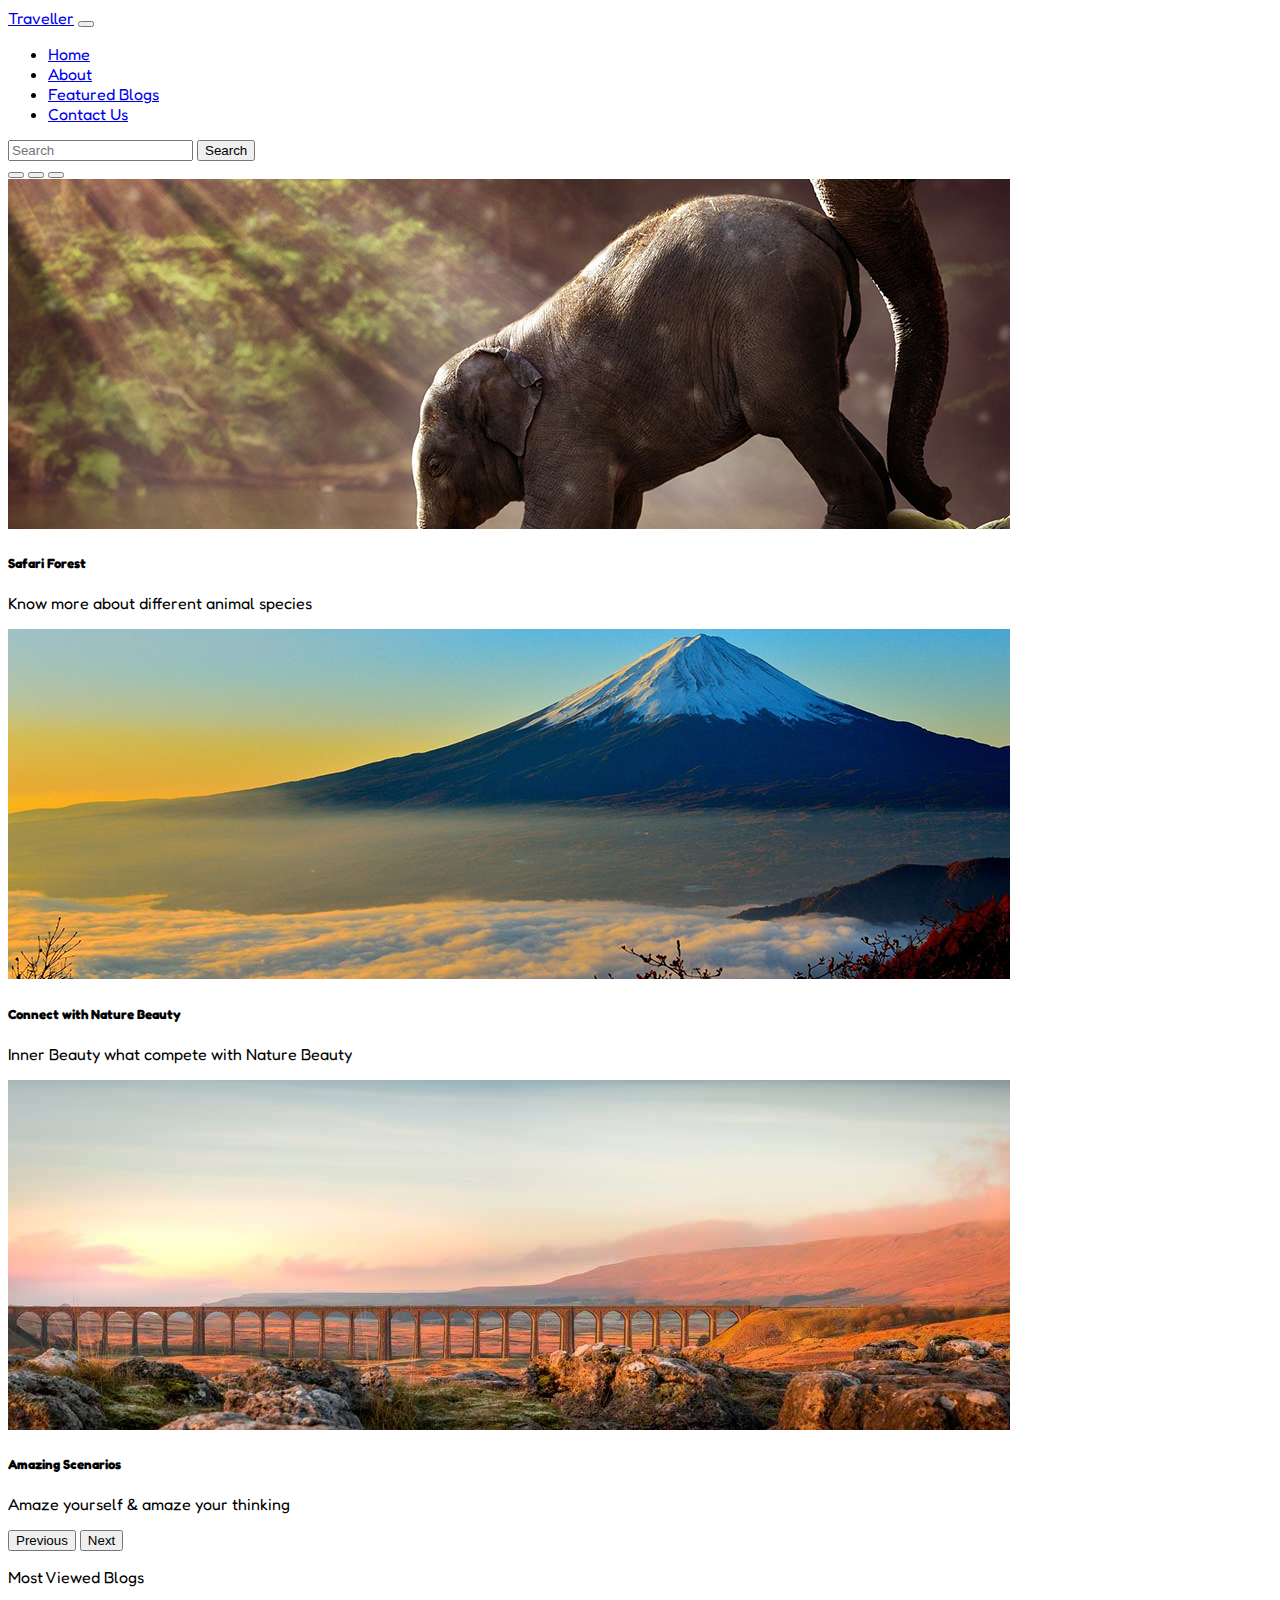
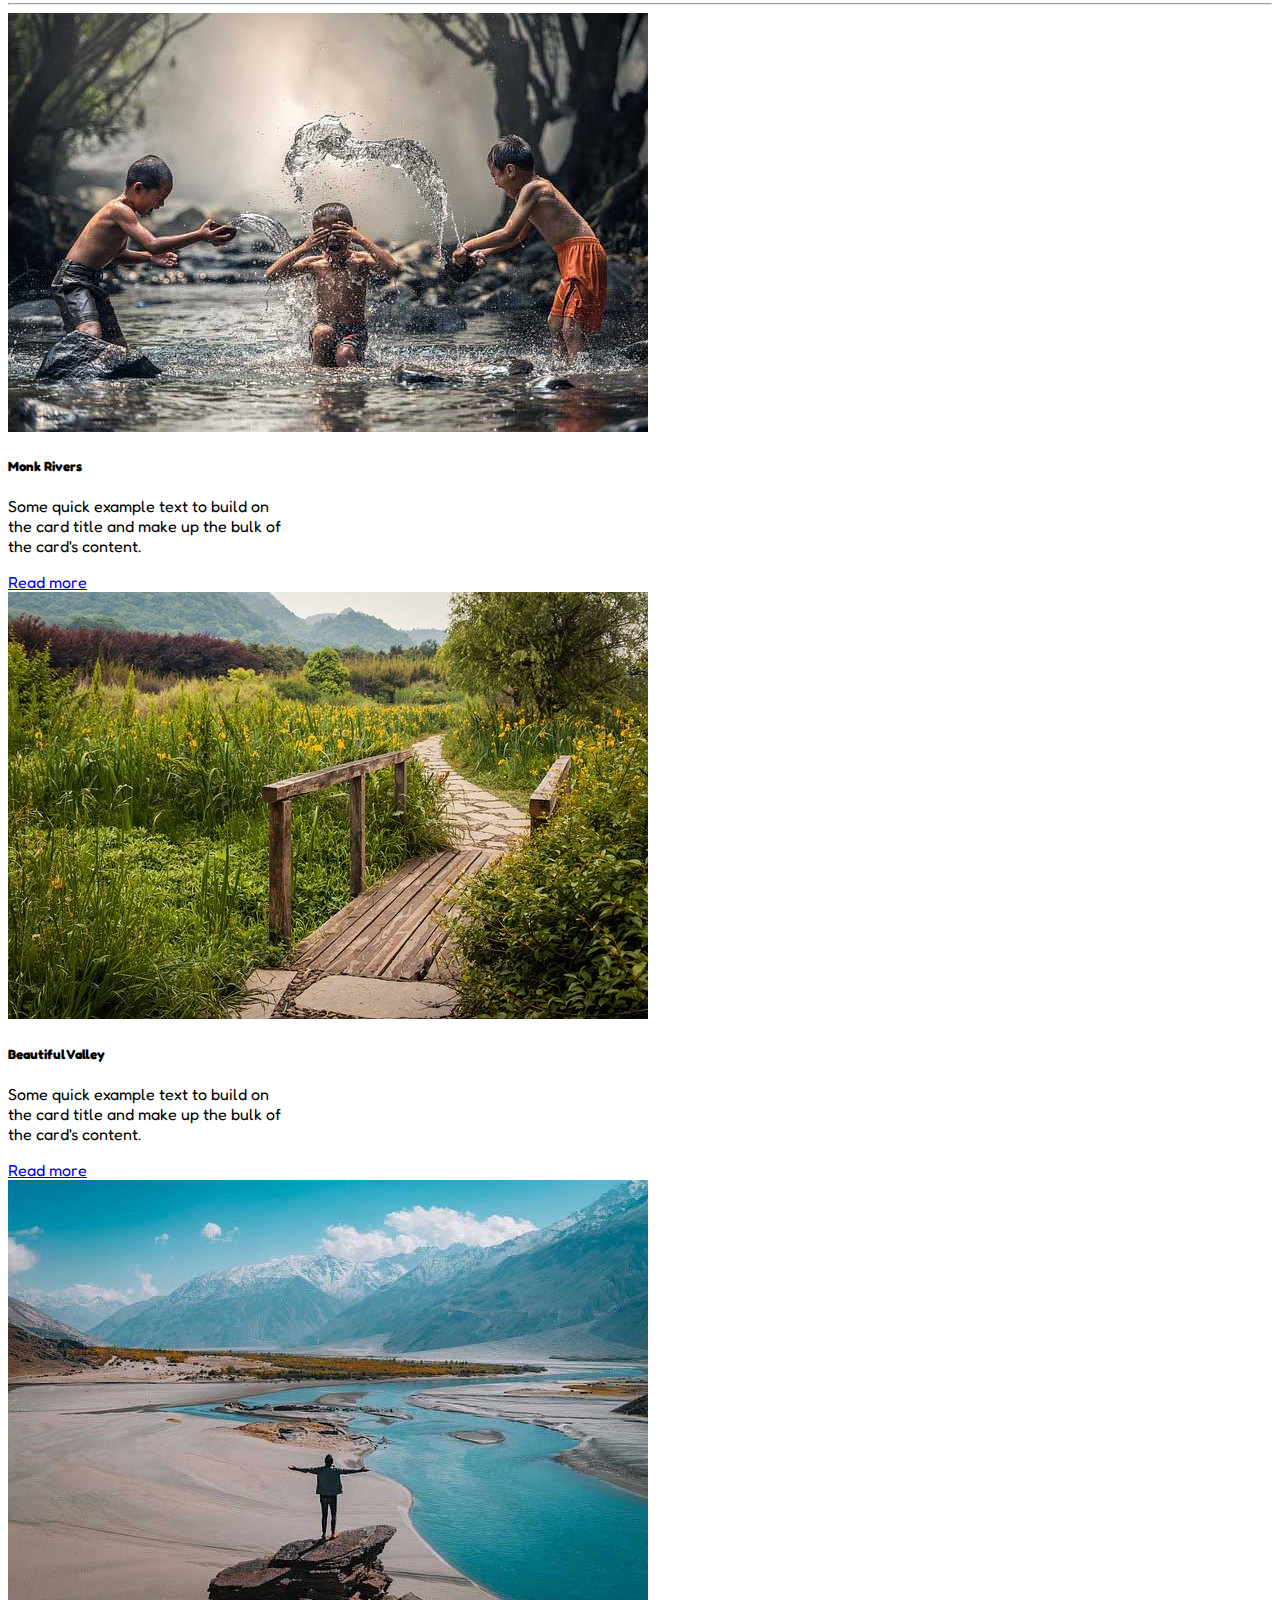
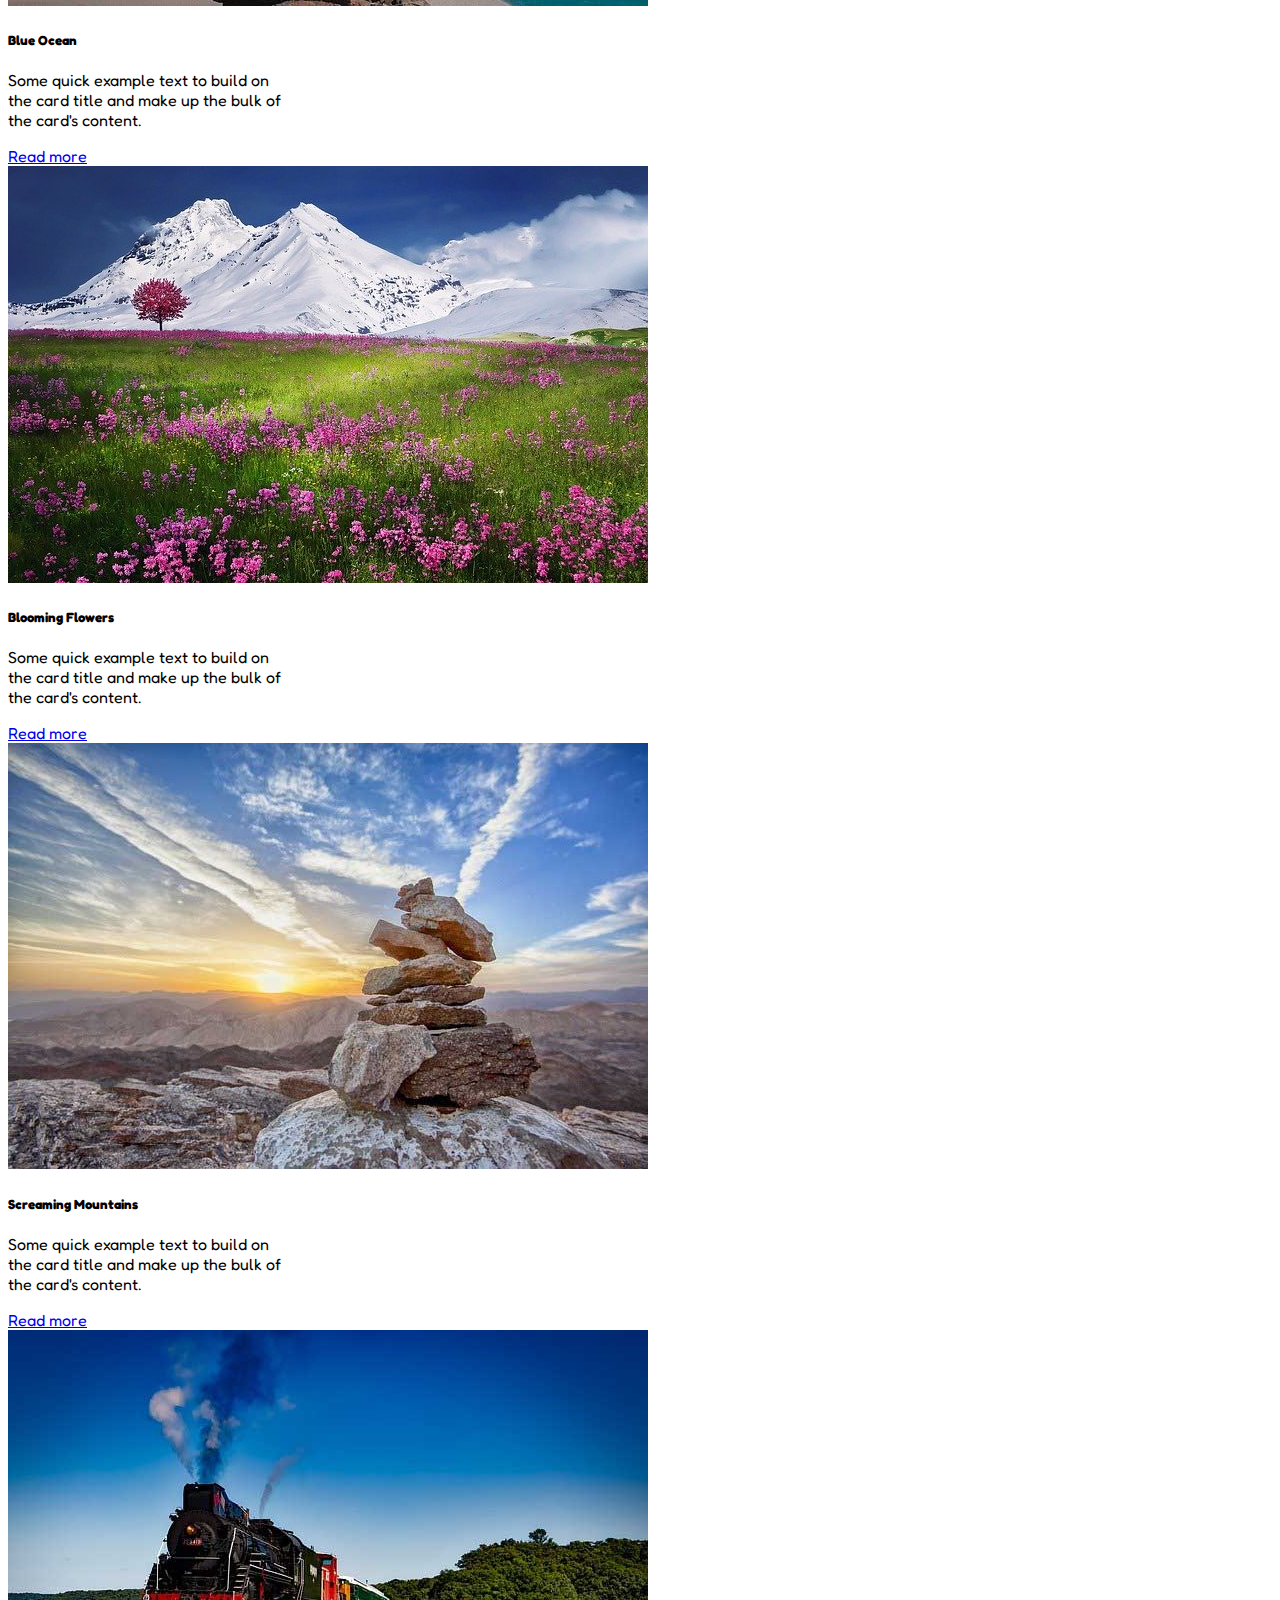
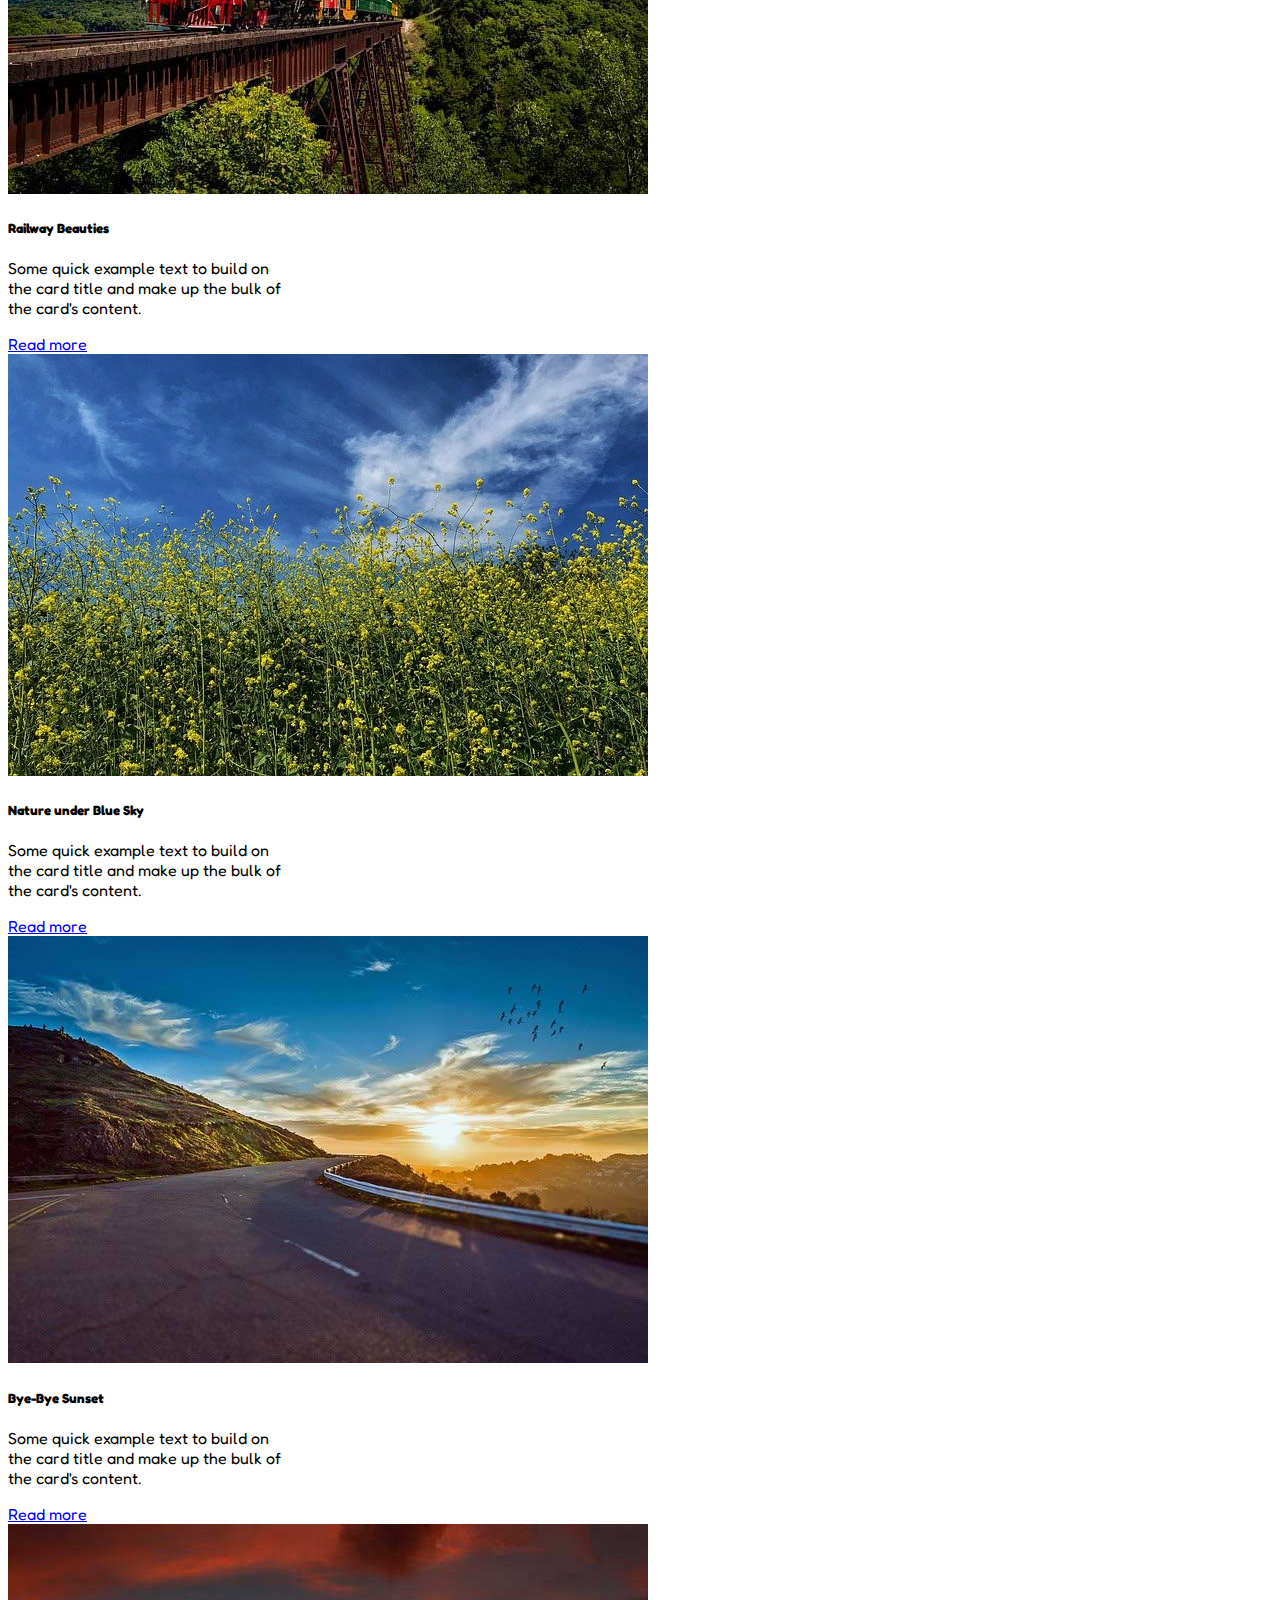
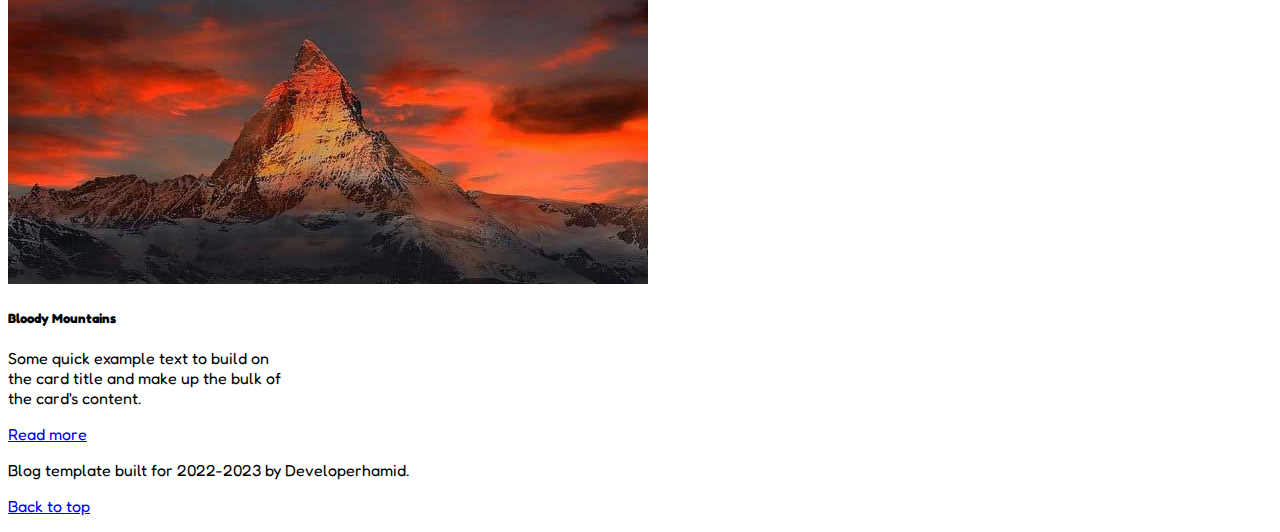
<file: index.html>
<!doctype html>
<html lang="en">

<head>
    <!-- Required meta tags -->
    <meta charset="utf-8">
    <meta name="viewport" content="width=device-width, initial-scale=1">

    <!-- Bootstrap CSS -->
    <link href="https://cdn.jsdelivr.net/npm/bootstrap@5.0.2/dist/css/bootstrap.min.css" rel="stylesheet"
        integrity="sha384-EVSTQN3/azprG1Anm3QDgpJLIm9Nao0Yz1ztcQTwFspd3yD65VohhpuuCOmLASjC" crossorigin="anonymous">

    <meta name="author" content="Developerhamid">
    <title>Traveller - A professional blog for Travellers</title>
    <!-- External Css -->
    <link rel="stylesheet" href="style.css">
</head>

<body>
    <!-- Navigation Bar -->
    <nav class="navbar navbar-expand-lg navbar-light bg-light">
        <div class="container-fluid">
            <a class="navbar-brand fs-3 text-info font-family" href="#">Traveller</a>
            <button class="navbar-toggler" type="button" data-bs-toggle="collapse"
                data-bs-target="#navbarSupportedContent" aria-controls="navbarSupportedContent" aria-expanded="false"
                aria-label="Toggle navigation">
                <span class="navbar-toggler-icon"></span>
            </button>
            <div class="collapse navbar-collapse" id="navbarSupportedContent">
                <ul class="navbar-nav mx-auto mb-2 mb-lg-0 fs-5 font-family">
                    <li class="nav-item">
                        <a class="nav-link active text-primary" aria-current="page" href="index.html">Home</a>
                    </li>
                    <li class="nav-item">
                        <a class="nav-link text-primary" href="about.html">About</a>
                    </li>
                    <li class="nav-item">
                        <a class="nav-link text-primary" href="featured.html">Featured Blogs</a>
                    </li>
                    <li class="nav-item">
                        <a class="nav-link text-primary" href="contact.html">Contact Us</a>
                    </li>

                </ul>
                <form class="d-flex">
                    <input class="form-control me-2" type="search" placeholder="Search" aria-label="Search">
                    <button class="btn btn-outline-info" type="submit">Search</button>
                </form>
            </div>
        </div>
    </nav>

    <!-- Carousel for Home -->
    <div id="carouselExampleCaptions" class="carousel slide" data-bs-ride="carousel">
        <div class="carousel-indicators">
            <button type="button" data-bs-target="#carouselExampleCaptions" data-bs-slide-to="0" class="active"
                aria-current="true" aria-label="Slide 1"></button>
            <button type="button" data-bs-target="#carouselExampleCaptions" data-bs-slide-to="1"
                aria-label="Slide 2"></button>
            <button type="button" data-bs-target="#carouselExampleCaptions" data-bs-slide-to="2"
                aria-label="Slide 3"></button>
        </div>
        <div class="carousel-inner">
            <div class="carousel-item active">
                <img src="./img/cr-1.png" class="d-block w-100" alt="./img/cr-1.jpg">
                <div class="carousel-caption d-none d-md-block font-family">
                    <h5>Safari Forest</h5>
                    <p>Know more about different animal species</p>
                </div>
            </div>
            <div class="carousel-item">
                <img src="./img/cr-2.png" class="d-block w-100" alt="./img/cr-2.jpg">
                <div class="carousel-caption d-none d-md-block font-family">
                    <h5>Connect with Nature Beauty</h5>
                    <p>Inner Beauty what compete with Nature Beauty</p>
                </div>
            </div>
            <div class="carousel-item">
                <img src="./img/cr-3.jpg" class="d-block w-100" alt="./img/cr-3.jpg">
                <div class="carousel-caption d-none d-md-block font-family">
                    <h5>Amazing Scenarios</h5>
                    <p>Amaze yourself & amaze your thinking</p>
                </div>
            </div>
        </div>
        <button class="carousel-control-prev" type="button" data-bs-target="#carouselExampleCaptions"
            data-bs-slide="prev">
            <span class="carousel-control-prev-icon" aria-hidden="true"></span>
            <span class="visually-hidden">Previous</span>
        </button>
        <button class="carousel-control-next" type="button" data-bs-target="#carouselExampleCaptions"
            data-bs-slide="next">
            <span class="carousel-control-next-icon" aria-hidden="true"></span>
            <span class="visually-hidden">Next</span>
        </button>
    </div>

    <main>
        <!-- Card section -->
        <section class="card-section my-5 font-family">
            <p class="h1 text-center text-info">Most Viewed Blogs</p>
            <hr class="w-50 mx-auto">
            <div class="container">
                <div class="row my-3">
                    <div class="col-lg-4 col-md-4 col-sm-12 g-3 g-3">
                        <div class="card mx-auto" style="width: 18rem;">
                            <img src="./img/abt-1.jpg" class="card-img-top" alt="./img/abt-1.jpg">
                            <div class="card-body">
                                <h5 class="card-title">Monk Rivers</h5>
                                <p class="card-text">Some quick example text to build on the card title and make up the
                                    bulk
                                    of the card's content.</p>
                                <a href="#" class="btn btn-info">Read more</a>
                            </div>
                        </div>
                    </div>
                    <div class="col-lg-4 col-md-4 col-sm-12 g-3">
                        <div class="card mx-auto" style="width: 18rem;">
                            <img src="./img/abt-2.jpg" class="card-img-top" alt="./img/abt-2.jpg">
                            <div class="card-body">
                                <h5 class="card-title">Beautiful Valley</h5>
                                <p class="card-text">Some quick example text to build on the card title and make up the
                                    bulk
                                    of the card's content.</p>
                                <a href="#" class="btn btn-info">Read more</a>
                            </div>
                        </div>
                    </div>
                    <div class="col-lg-4 col-md-4 col-sm-12 g-3">
                        <div class="card mx-auto" style="width: 18rem;">
                            <img src="./img/abt-3.jpg" class="card-img-top" alt="./img/abt-3.jpg">
                            <div class="card-body">
                                <h5 class="card-title">Blue Ocean</h5>
                                <p class="card-text">Some quick example text to build on the card title and make up the
                                    bulk
                                    of the card's content.</p>
                                <a href="#" class="btn btn-info">Read more</a>
                            </div>
                        </div>
                    </div>
                </div>
                <!-- first card row end -->

                <div class="row my-3">
                    <div class="col-lg-4 col-md-4 col-sm-12 g-3">
                        <div class="card mx-auto" style="width: 18rem;">
                            <img src="./img/abt-4.jpg" class="card-img-top" alt="./img/abt-4.jpg">
                            <div class="card-body">
                                <h5 class="card-title">Blooming Flowers</h5>
                                <p class="card-text">Some quick example text to build on the card title and make up the
                                    bulk
                                    of the card's content.</p>
                                <a href="#" class="btn btn-info">Read more</a>
                            </div>
                        </div>
                    </div>
                    <div class="col-lg-4 col-md-4 col-sm-12 g-3">
                        <div class="card mx-auto" style="width: 18rem;">
                            <img src="./img/abt-5.jpg" class="card-img-top" alt="./img/abt-5.jpg">
                            <div class="card-body">
                                <h5 class="card-title">Screaming Mountains</h5>
                                <p class="card-text">Some quick example text to build on the card title and make up the
                                    bulk
                                    of the card's content.</p>
                                <a href="#" class="btn btn-info">Read more</a>
                            </div>
                        </div>
                    </div>
                    <div class="col-lg-4 col-md-4 col-sm-12 g-3">
                        <div class="card mx-auto" style="width: 18rem;">
                            <img src="./img/abt-6.jpg" class="card-img-top" alt="./img/abt-6.jpg">
                            <div class="card-body">
                                <h5 class="card-title">Railway Beauties</h5>
                                <p class="card-text">Some quick example text to build on the card title and make up the
                                    bulk
                                    of the card's content.</p>
                                <a href="#" class="btn btn-info">Read more</a>
                            </div>
                        </div>
                    </div>
                </div>
                <!-- second card row end -->

                <div class="row my-3">
                    <div class="col-lg-4 col-md-4 col-sm-12 g-3">
                        <div class="card mx-auto" style="width: 18rem;">
                            <img src="./img/abt-7.jpg" class="card-img-top" alt="./img/abt-7.jpg">
                            <div class="card-body">
                                <h5 class="card-title">Nature under Blue Sky</h5>
                                <p class="card-text">Some quick example text to build on the card title and make up the
                                    bulk
                                    of the card's content.</p>
                                <a href="#" class="btn btn-info">Read more</a>
                            </div>
                        </div>
                    </div>
                    <div class="col-lg-4 col-md-4 col-sm-12 g-3">
                        <div class="card mx-auto" style="width: 18rem;">
                            <img src="./img/abt-8.jpg" class="card-img-top" alt="./img/abt-8.jpg">
                            <div class="card-body">
                                <h5 class="card-title">Bye-Bye Sunset</h5>
                                <p class="card-text">Some quick example text to build on the card title and make up the
                                    bulk
                                    of the card's content.</p>
                                <a href="#" class="btn btn-info">Read more</a>
                            </div>
                        </div>
                    </div>
                    <div class="col-lg-4 col-md-4 col-sm-12 g-3">
                        <div class="card mx-auto" style="width: 18rem;">
                            <img src="./img/abt-9.jpg" class="card-img-top" alt="./img/abt-9.jpg">
                            <div class="card-body">
                                <h5 class="card-title">Bloody Mountains</h5>
                                <p class="card-text">Some quick example text to build on the card title and make up the
                                    bulk
                                    of the card's content.</p>
                                <a href="#" class="btn btn-info">Read more</a>
                            </div>
                        </div>
                    </div>
                </div>

            </div>
        </section>

    </main>

    <!-- Footer section -->

    <div class="container-fluid bg-dark text-light fs-5">
        <footer class="blog-footer d-flex justify-content-center align-items-center font-family">
            <p>Blog template built for 2022-2023 by Developerhamid.</p>
            <p class="mx-4">
              <a href="#" class="text-danger">Back to top</a>
            </p>
          </footer>
    </div>

    <!-- Option 1: Bootstrap Bundle with Popper -->
    <script src="https://cdn.jsdelivr.net/npm/bootstrap@5.0.2/dist/js/bootstrap.bundle.min.js"
        integrity="sha384-MrcW6ZMFYlzcLA8Nl+NtUVF0sA7MsXsP1UyJoMp4YLEuNSfAP+JcXn/tWtIaxVXM"
        crossorigin="anonymous"></script>
</body>

</html>
</file>
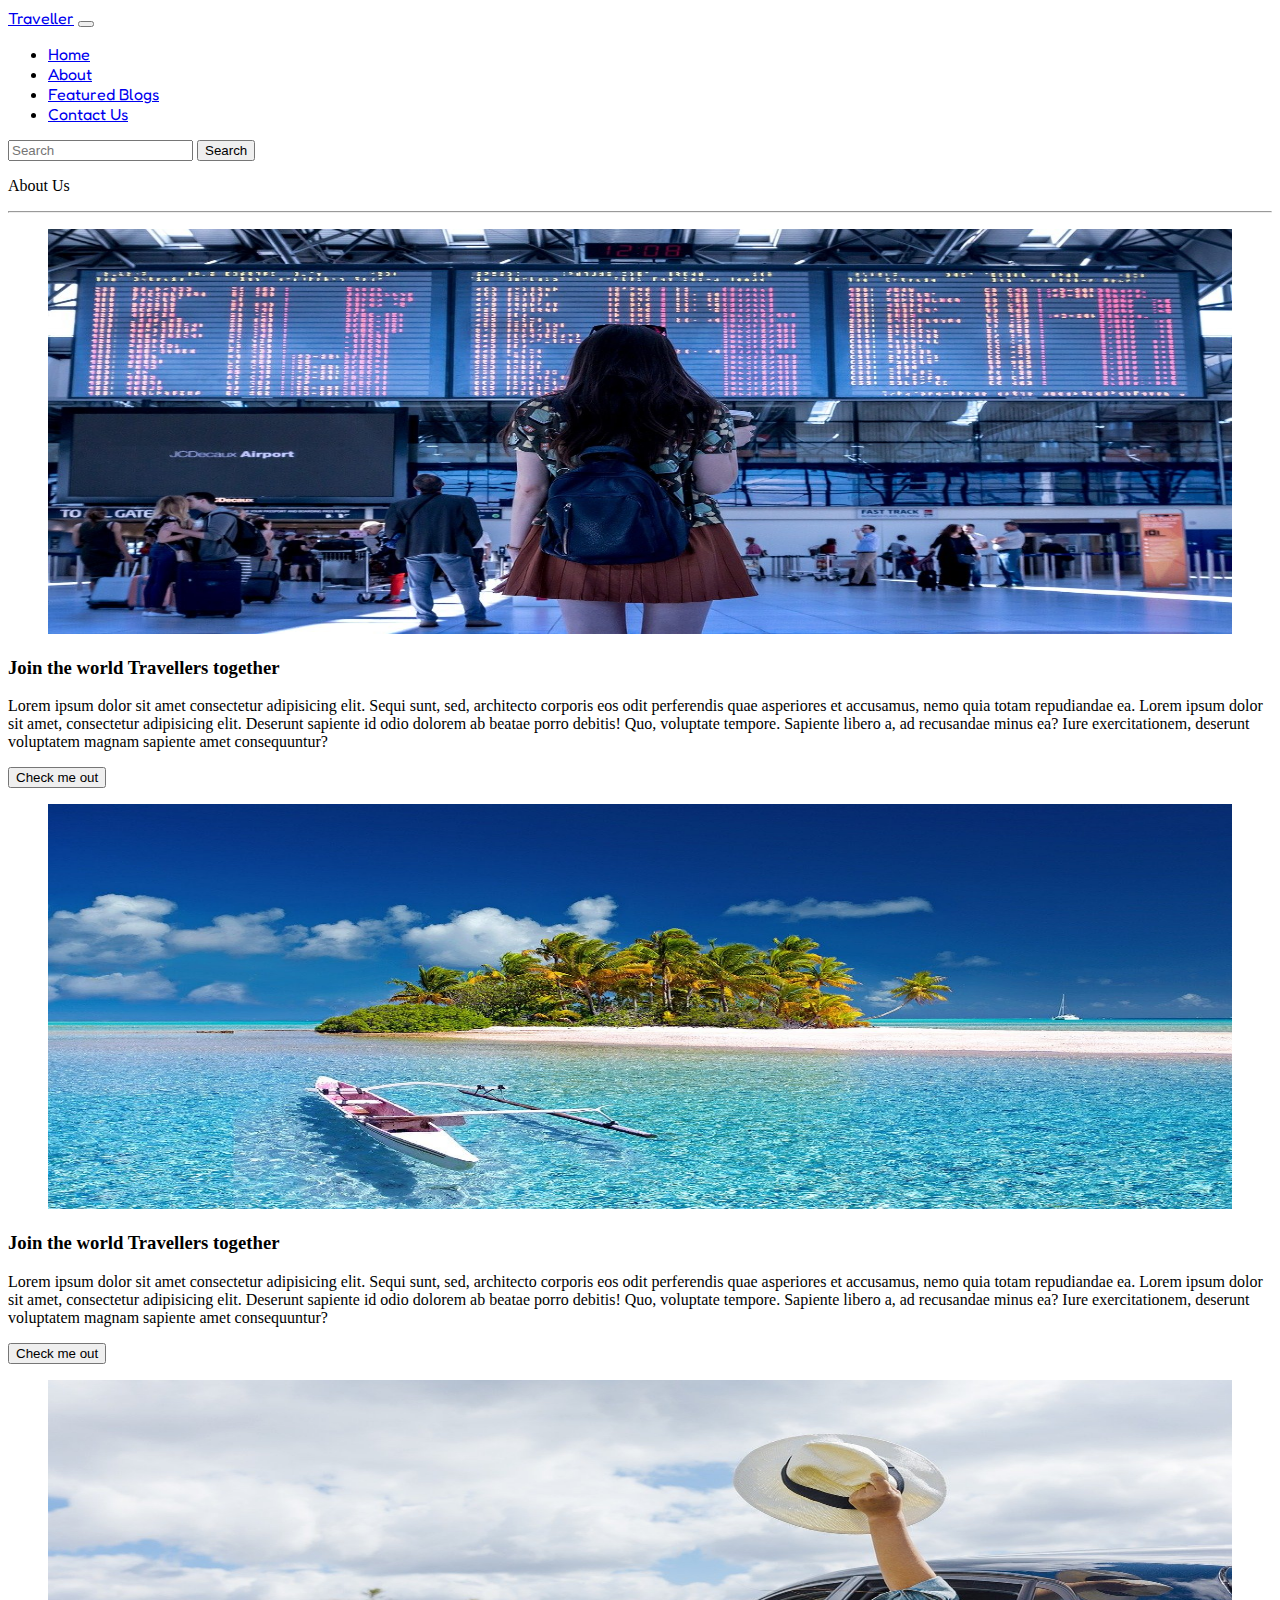
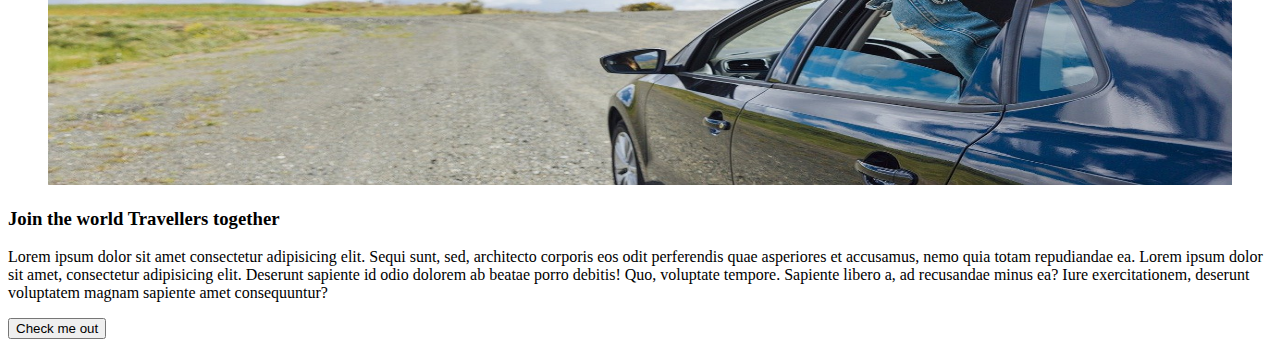
<file: about.html>
<!doctype html>
<html lang="en">

<head>
    <!-- Required meta tags -->
    <meta charset="utf-8">
    <meta name="viewport" content="width=device-width, initial-scale=1">

    <!-- Bootstrap CSS -->
    <link href="https://cdn.jsdelivr.net/npm/bootstrap@5.0.2/dist/css/bootstrap.min.css" rel="stylesheet"
        integrity="sha384-EVSTQN3/azprG1Anm3QDgpJLIm9Nao0Yz1ztcQTwFspd3yD65VohhpuuCOmLASjC" crossorigin="anonymous">

    <meta name="author" content="Developerhamid">
    <title>Traveller/about-Page - A professional blog for Travellers</title>
    <!-- External Css -->
    <link rel="stylesheet" href="style.css">
</head>

<body>
    <!-- Navigation Bar -->
    <nav class="navbar navbar-expand-lg navbar-light bg-light">
        <div class="container-fluid">
            <a class="navbar-brand fs-3 text-info font-family" href="#">Traveller</a>
            <button class="navbar-toggler" type="button" data-bs-toggle="collapse"
                data-bs-target="#navbarSupportedContent" aria-controls="navbarSupportedContent" aria-expanded="false"
                aria-label="Toggle navigation">
                <span class="navbar-toggler-icon"></span>
            </button>
            <div class="collapse navbar-collapse" id="navbarSupportedContent">
                <ul class="navbar-nav mx-auto mb-2 mb-lg-0 fs-5 font-family">
                    <li class="nav-item">
                        <a class="nav-link active text-primary" aria-current="page" href="index.html">Home</a>
                    </li>
                    <li class="nav-item">
                        <a class="nav-link text-primary" href="about.html">About</a>
                    </li>
                    <li class="nav-item">
                        <a class="nav-link text-primary" href="featured.html">Featured Blogs</a>
                    </li>
                    <li class="nav-item">
                        <a class="nav-link text-primary" href="contact.html">Contact Us</a>
                    </li>

                </ul>
                <form class="d-flex">
                    <input class="form-control me-2" type="search" placeholder="Search" aria-label="Search">
                    <button class="btn btn-outline-info" type="submit">Search</button>
                </form>
            </div>
        </div>
    </nav>

    <!-- About us Section -->
    <main>
        <section class="about-section my-5">
            <p class="h1 text-center text-success">About Us</p>
            <hr class="w-50 mx-auto">
            <div class="container my-5">
                <div class="row">
                    <div class="col-lg-6 col-md-6 col-sm-12">
                        <figure>
                            <img src="./img/about-1.jpg" alt="./img/about-1.jpg" class="img-fluid about-img rounded">
                        </figure>
                    </div>
                    <div class="col-lg-6 col-md-6 col-sm-12 d-flex justify-content-center align-items-start flex-column py-4">
                        <h3>Join the world Travellers together</h3>
                        <p>Lorem ipsum dolor sit amet consectetur adipisicing elit. Sequi sunt, sed, architecto corporis eos odit perferendis quae asperiores et accusamus, nemo quia totam repudiandae ea. Lorem ipsum dolor sit amet, consectetur adipisicing elit. Deserunt sapiente id odio dolorem ab beatae porro debitis! Quo, voluptate tempore. Sapiente libero a, ad recusandae minus ea? Iure exercitationem, deserunt voluptatem magnam sapiente amet consequuntur?</p>
                        <button type="button" class="btn btn-outline-info mobile-btn">Check me out</button>
                    </div>
                </div>
                   <div class="row my-3">
                    <div class="col-lg-6 col-md-6 col-sm-12 order-1 row-2-opposite">
                        <figure>
                            <img src="./img/about-2.jpg" alt="./img/about-2.jpg" class="img-fluid about-img rounded">
                        </figure>
                    </div>
                    <div class="col-lg-6 col-md-6 col-sm-12 d-flex justify-content-center align-items-start flex-column py-4">
                        <h3>Join the world Travellers together</h3>
                        <p>Lorem ipsum dolor sit amet consectetur adipisicing elit. Sequi sunt, sed, architecto corporis eos odit perferendis quae asperiores et accusamus, nemo quia totam repudiandae ea. Lorem ipsum dolor sit amet, consectetur adipisicing elit. Deserunt sapiente id odio dolorem ab beatae porro debitis! Quo, voluptate tempore. Sapiente libero a, ad recusandae minus ea? Iure exercitationem, deserunt voluptatem magnam sapiente amet consequuntur?</p>
                        <button type="button" class="btn btn-outline-info mobile-btn">Check me out</button>
                    </div>
                </div>
                   <div class="row my-3">
                    <div class="col-lg-6 col-md-6 col-sm-12">
                        <figure>
                            <img src="./img/about-3.jpg" alt="./img/about-3.jpg" class="img-fluid about-img rounded">
                        </figure>
                    </div>
                    <div class="col-lg-6 col-md-6 col-sm-12 d-flex justify-content-center align-items-start flex-column py-4">
                        <h3>Join the world Travellers together</h3>
                        <p>Lorem ipsum dolor sit amet consectetur adipisicing elit. Sequi sunt, sed, architecto corporis eos odit perferendis quae asperiores et accusamus, nemo quia totam repudiandae ea. Lorem ipsum dolor sit amet, consectetur adipisicing elit. Deserunt sapiente id odio dolorem ab beatae porro debitis! Quo, voluptate tempore. Sapiente libero a, ad recusandae minus ea? Iure exercitationem, deserunt voluptatem magnam sapiente amet consequuntur?</p>
                        <button type="button" class="btn btn-outline-info mobile-btn">Check me out</button>
                    </div>
                </div>
                
            </div>
        </section>
    </main>
  
   

    <!-- Option 1: Bootstrap Bundle with Popper -->
    <script src="https://cdn.jsdelivr.net/npm/bootstrap@5.0.2/dist/js/bootstrap.bundle.min.js"
        integrity="sha384-MrcW6ZMFYlzcLA8Nl+NtUVF0sA7MsXsP1UyJoMp4YLEuNSfAP+JcXn/tWtIaxVXM"
        crossorigin="anonymous"></script>
</body>

</html>
</file>
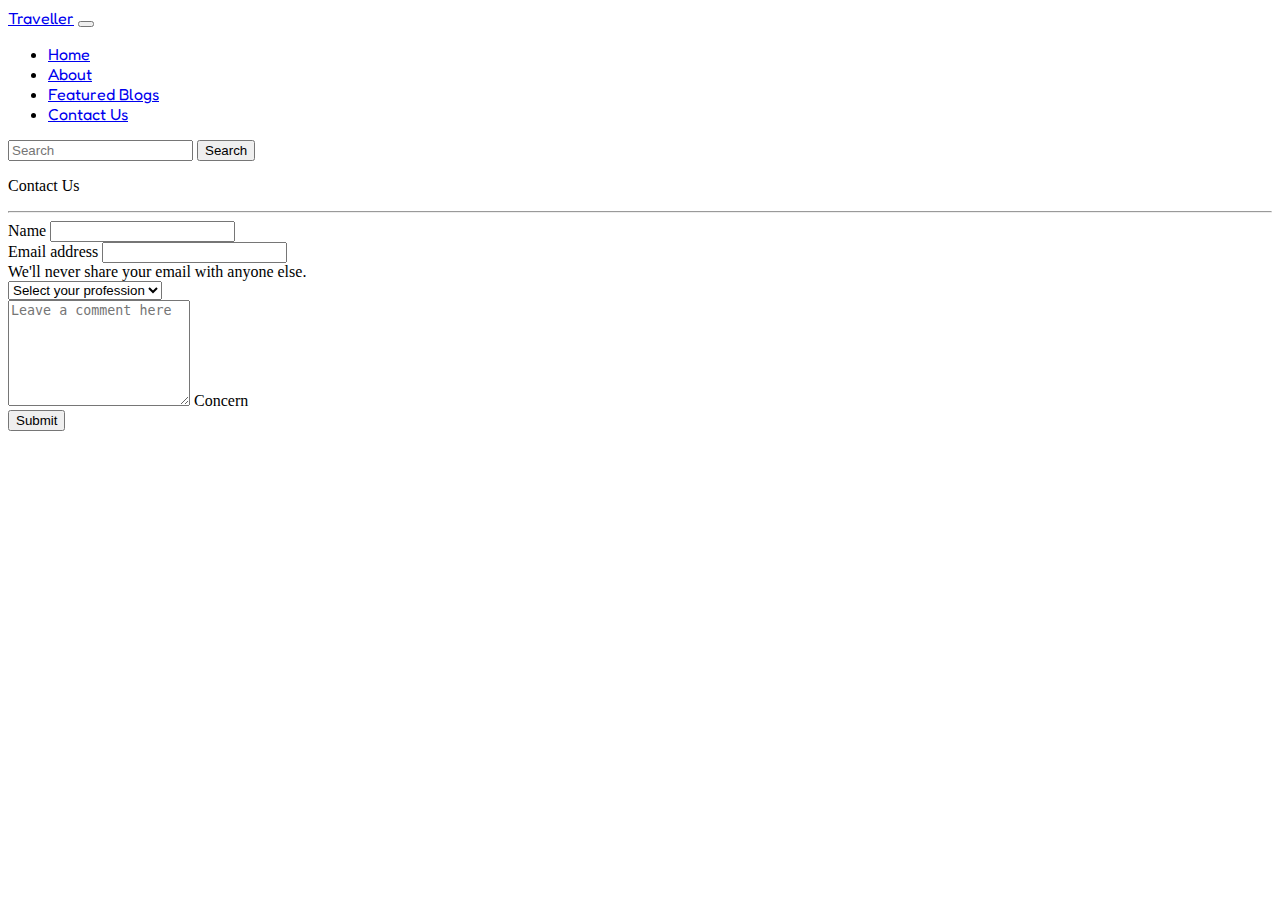
<file: contact.html>
<!doctype html>
<html lang="en">

<head>
    <!-- Required meta tags -->
    <meta charset="utf-8">
    <meta name="viewport" content="width=device-width, initial-scale=1">

    <!-- Bootstrap CSS -->
    <link href="https://cdn.jsdelivr.net/npm/bootstrap@5.0.2/dist/css/bootstrap.min.css" rel="stylesheet"
        integrity="sha384-EVSTQN3/azprG1Anm3QDgpJLIm9Nao0Yz1ztcQTwFspd3yD65VohhpuuCOmLASjC" crossorigin="anonymous">

    <meta name="author" content="Developerhamid">
    <title>Traveller/contact-Page - A professional blog for Travellers</title>
    <!-- External Css -->
    <link rel="stylesheet" href="style.css">
</head>

<body>
    <!-- Navigation Bar -->
    <nav class="navbar navbar-expand-lg navbar-light bg-light">
        <div class="container-fluid">
            <a class="navbar-brand fs-3 text-info font-family" href="#">Traveller</a>
            <button class="navbar-toggler" type="button" data-bs-toggle="collapse"
                data-bs-target="#navbarSupportedContent" aria-controls="navbarSupportedContent" aria-expanded="false"
                aria-label="Toggle navigation">
                <span class="navbar-toggler-icon"></span>
            </button>
            <div class="collapse navbar-collapse" id="navbarSupportedContent">
                <ul class="navbar-nav mx-auto mb-2 mb-lg-0 fs-5 font-family">
                    <li class="nav-item">
                        <a class="nav-link active text-primary" aria-current="page" href="index.html">Home</a>
                    </li>
                    <li class="nav-item">
                        <a class="nav-link text-primary" href="about.html">About</a>
                    </li>
                    <li class="nav-item">
                        <a class="nav-link text-primary" href="featured.html">Featured Blogs</a>
                    </li>
                    <li class="nav-item">
                        <a class="nav-link text-primary" href="contact.html">Contact Us</a>
                    </li>

                </ul>
                <form class="d-flex">
                    <input class="form-control me-2" type="search" placeholder="Search" aria-label="Search">
                    <button class="btn btn-outline-info" type="submit">Search</button>
                </form>
            </div>
        </div>
    </nav>

    <!-- About us Section -->
    <main>
        <section class="about-section my-5">
            <p class="h1 text-center text-success">Contact Us</p>
            <hr class="w-50 mx-auto">
            <div class="container">
                <div class="row">
                    <div class="col-lg-8 col-md-8 col-sm-12 mx-auto">
                        <form>
                            <div class="mb-3">
                                <label for="exampleInputEmail1" class="form-label">Name</label>
                                <input type="text" class="form-control" id="exampleInputEmail1"
                                    aria-describedby="emailHelp">
                            </div>
                            <div class="mb-3">
                                <label for="exampleInputEmail1" class="form-label">Email address</label>
                                <input type="email" class="form-control" id="exampleInputEmail1"
                                    aria-describedby="emailHelp">
                                <div id="emailHelp" class="form-text">We'll never share your email with anyone else.
                                </div>
                            </div>
                            <!-- selected example -->
                              <select class="form-select form-select-sm my-3" aria-label=".form-select-sm example">
                                <option selected>Select your profession</option>
                                <option value="Student">Student</option>
                                <option value="Developer">Developer</option>
                                <option value="Teacher">Teacher</option>
                                <option value="Other">Other</option>
                              </select>
                              <!-- Textarea selection -->
                              <div class="form-floating my-3">
                                <textarea class="form-control" placeholder="Leave a comment here" id="floatingTextarea2" style="height: 100px"></textarea>
                                <label for="floatingTextarea2">Concern</label>
                              </div>

                              <!-- submit button -->
                            <button type="submit" class="btn btn-warning">Submit</button>
                        </form>
                    </div>
                </div>
            </div>
        </section>
    </main>



    <!-- Option 1: Bootstrap Bundle with Popper -->
    <script src="https://cdn.jsdelivr.net/npm/bootstrap@5.0.2/dist/js/bootstrap.bundle.min.js"
        integrity="sha384-MrcW6ZMFYlzcLA8Nl+NtUVF0sA7MsXsP1UyJoMp4YLEuNSfAP+JcXn/tWtIaxVXM"
        crossorigin="anonymous"></script>
</body>

</html>
</file>
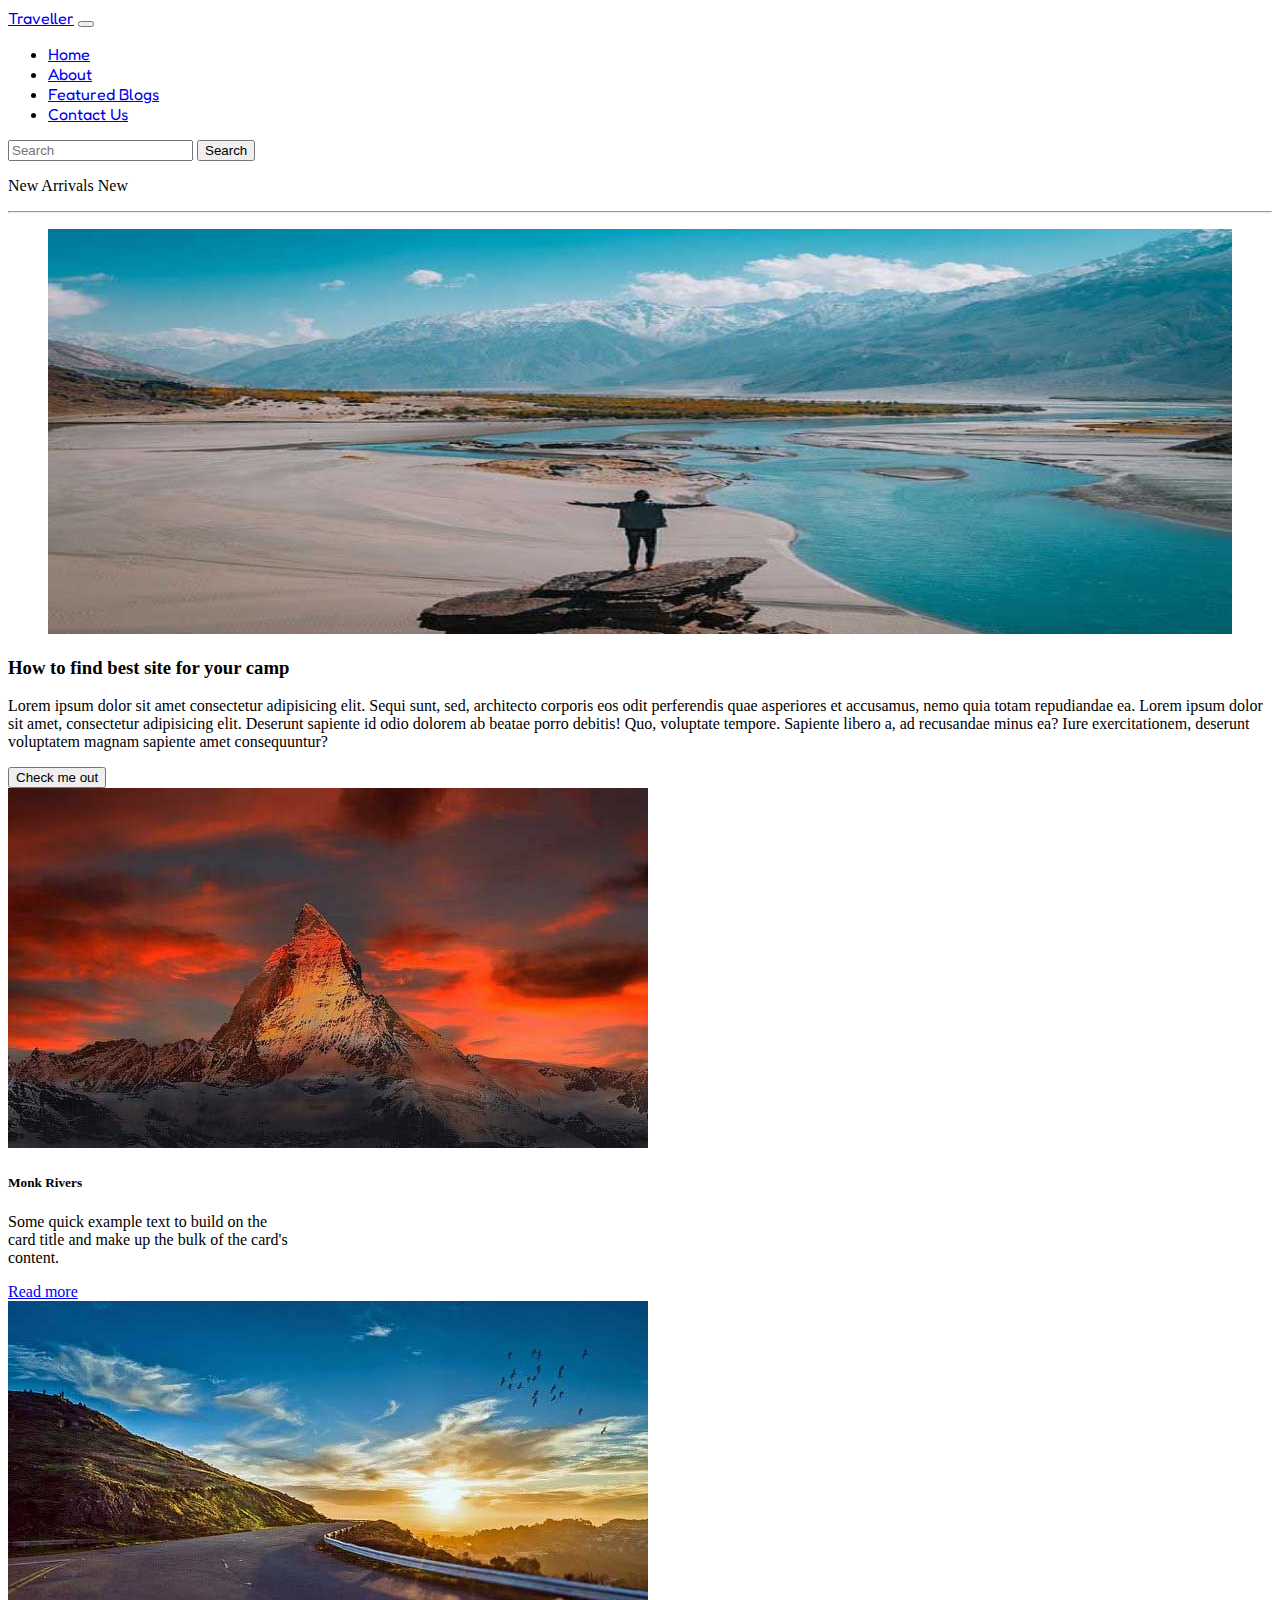
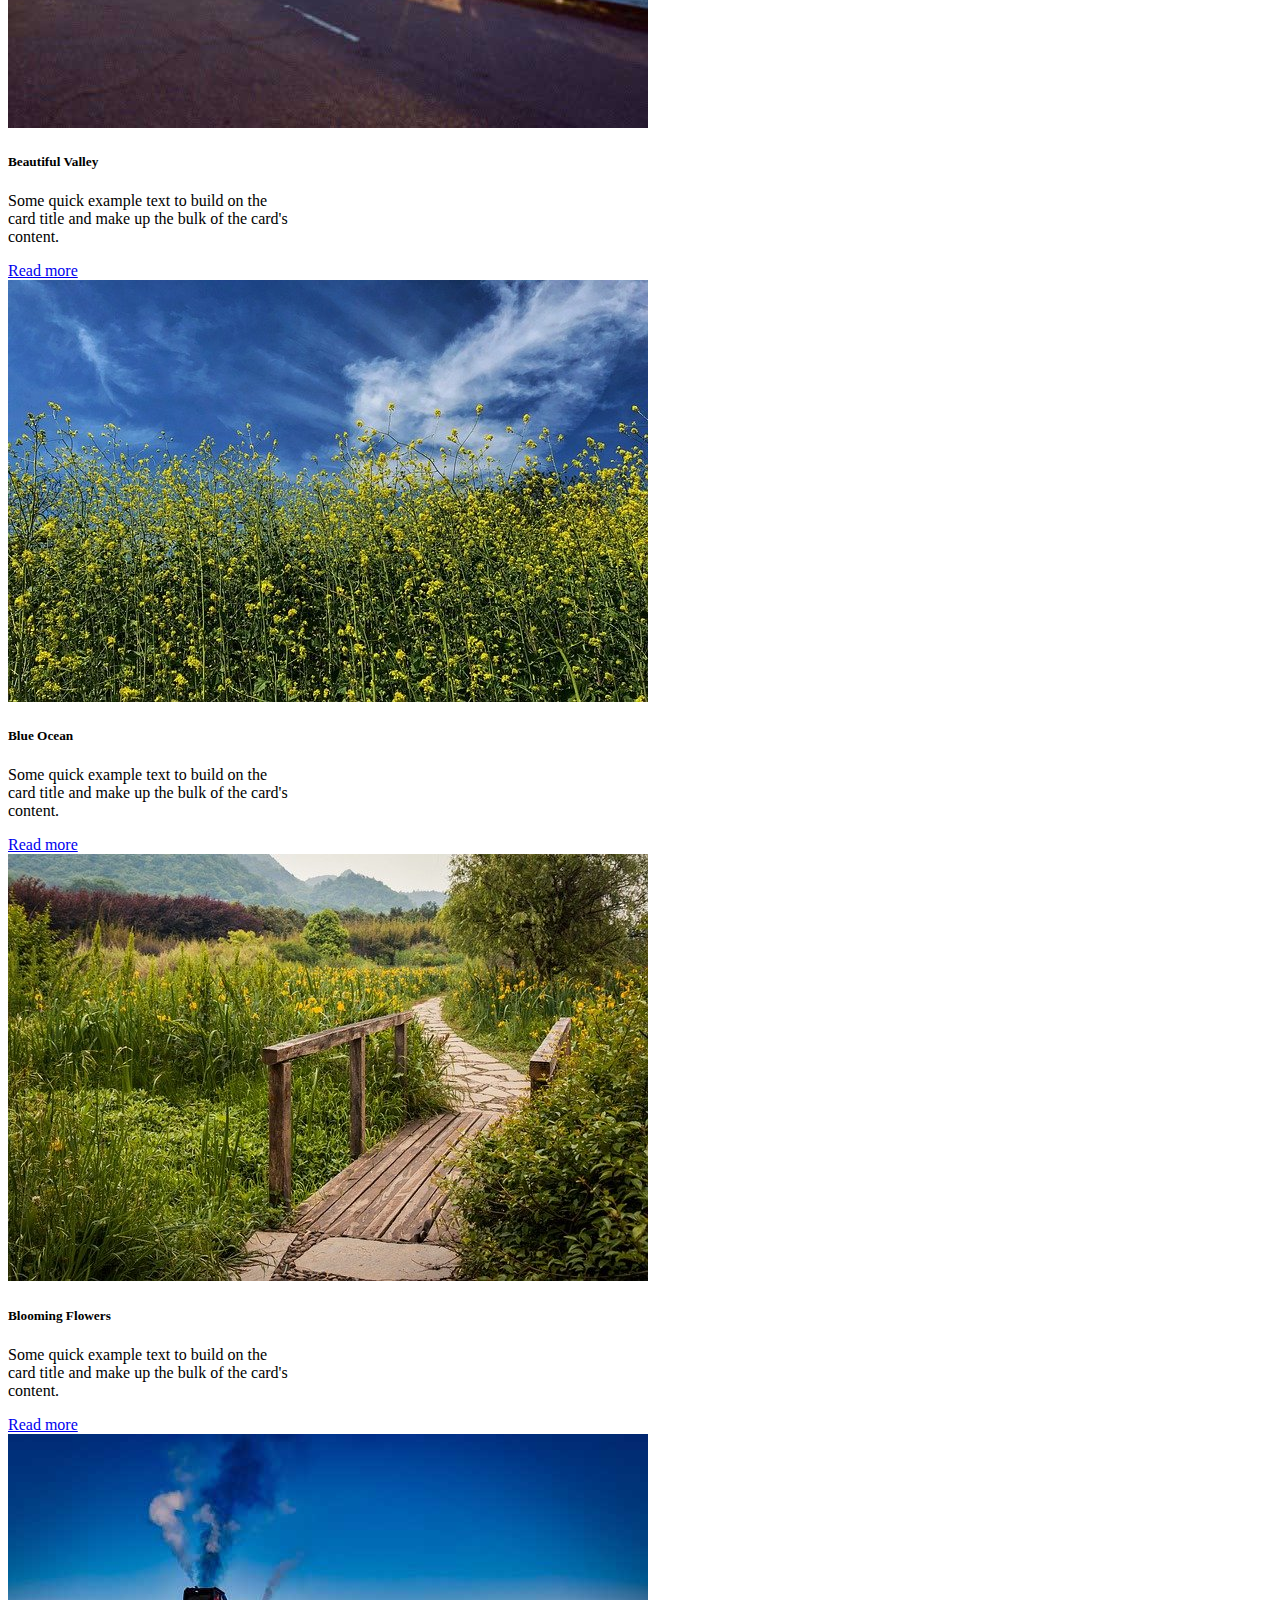
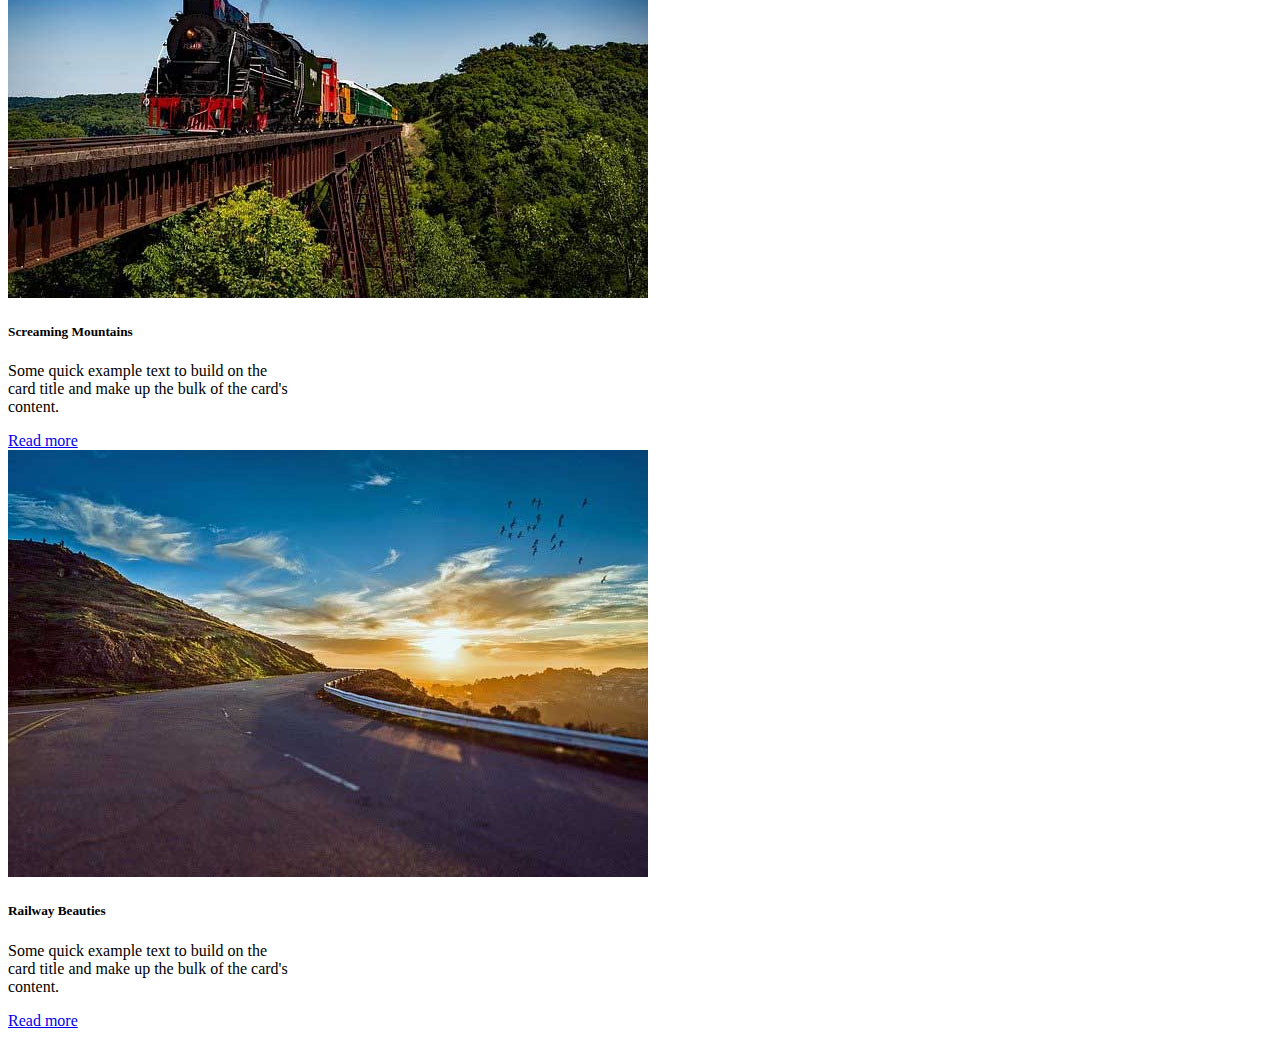
<file: featured.html>
<!doctype html>
<html lang="en">

<head>
    <!-- Required meta tags -->
    <meta charset="utf-8">
    <meta name="viewport" content="width=device-width, initial-scale=1">

    <!-- Bootstrap CSS -->
    <link href="https://cdn.jsdelivr.net/npm/bootstrap@5.0.2/dist/css/bootstrap.min.css" rel="stylesheet"
        integrity="sha384-EVSTQN3/azprG1Anm3QDgpJLIm9Nao0Yz1ztcQTwFspd3yD65VohhpuuCOmLASjC" crossorigin="anonymous">

    <meta name="author" content="Developerhamid">
    <title>Traveller/Blog-Page - A professional blog for Travellers</title>
    <!-- External Css -->
    <link rel="stylesheet" href="style.css">
</head>

<body>
    <!-- Navigation Bar -->
    <nav class="navbar navbar-expand-lg navbar-light bg-light">
        <div class="container-fluid">
            <a class="navbar-brand fs-3 text-info font-family" href="#">Traveller</a>
            <button class="navbar-toggler" type="button" data-bs-toggle="collapse"
                data-bs-target="#navbarSupportedContent" aria-controls="navbarSupportedContent" aria-expanded="false"
                aria-label="Toggle navigation">
                <span class="navbar-toggler-icon"></span>
            </button>
            <div class="collapse navbar-collapse" id="navbarSupportedContent">
                <ul class="navbar-nav mx-auto mb-2 mb-lg-0 fs-5 font-family">
                    <li class="nav-item">
                        <a class="nav-link active text-primary" aria-current="page" href="index.html">Home</a>
                    </li>
                    <li class="nav-item">
                        <a class="nav-link text-primary" href="about.html">About</a>
                    </li>
                    <li class="nav-item">
                        <a class="nav-link text-primary" href="featured.html">Featured Blogs</a>
                    </li>
                    <li class="nav-item">
                        <a class="nav-link text-primary" href="contact.html">Contact Us</a>
                    </li>

                </ul>
                <form class="d-flex">
                    <input class="form-control me-2" type="search" placeholder="Search" aria-label="Search">
                    <button class="btn btn-outline-info" type="submit">Search</button>
                </form>
            </div>
        </div>
    </nav>

    <!-- About us Section -->
    <main>
        <section class="about-section my-5">
            <p class="fs-3 text-center text-success">New Arrivals <span class="badge bg-danger">New</span></p>
            <hr class="w-50 mx-auto">
            <div class="container my-5">
                <div class="row">
                    <div class="col-lg-6 col-md-6 col-sm-12">
                        <figure>
                            <img src="./img/abt-3.jpg" alt="./img/about-1.jpg" class="img-fluid about-img rounded">
                        </figure>
                    </div>
                    <div class="col-lg-6 col-md-6 col-sm-12 d-flex justify-content-center align-items-start flex-column py-4">
                        <h3>How to find best site for your camp</h3>
                        <p>Lorem ipsum dolor sit amet consectetur adipisicing elit. Sequi sunt, sed, architecto corporis eos odit perferendis quae asperiores et accusamus, nemo quia totam repudiandae ea. Lorem ipsum dolor sit amet, consectetur adipisicing elit. Deserunt sapiente id odio dolorem ab beatae porro debitis! Quo, voluptate tempore. Sapiente libero a, ad recusandae minus ea? Iure exercitationem, deserunt voluptatem magnam sapiente amet consequuntur?</p>
                        <button type="button" class="btn btn-outline-info mobile-btn">Check me out</button>
                    </div>
                </div>                
            </div>

            <!-- card entity -->
            <div class="container">
                <div class="row my-3">
                    <div class="col-lg-4 col-md-4 col-sm-12 g-3 g-3">
                        <div class="card mx-auto" style="width: 18rem;">
                            <img src="./img/abt-9.jpg" class="card-img-top" alt="./img/abt-1.jpg">
                            <div class="card-body">
                                <h5 class="card-title">Monk Rivers</h5>
                                <p class="card-text">Some quick example text to build on the card title and make up the
                                    bulk
                                    of the card's content.</p>
                                <a href="#" class="btn btn-info">Read more</a>
                            </div>
                        </div>
                    </div>
                    <div class="col-lg-4 col-md-4 col-sm-12 g-3">
                        <div class="card mx-auto" style="width: 18rem;">
                            <img src="./img/abt-8.jpg" class="card-img-top" alt="./img/abt-2.jpg">
                            <div class="card-body">
                                <h5 class="card-title">Beautiful Valley</h5>
                                <p class="card-text">Some quick example text to build on the card title and make up the
                                    bulk
                                    of the card's content.</p>
                                <a href="#" class="btn btn-info">Read more</a>
                            </div>
                        </div>
                    </div>
                    <div class="col-lg-4 col-md-4 col-sm-12 g-3">
                        <div class="card mx-auto" style="width: 18rem;">
                            <img src="./img/abt-7.jpg" class="card-img-top" alt="./img/abt-3.jpg">
                            <div class="card-body">
                                <h5 class="card-title">Blue Ocean</h5>
                                <p class="card-text">Some quick example text to build on the card title and make up the
                                    bulk
                                    of the card's content.</p>
                                <a href="#" class="btn btn-info">Read more</a>
                            </div>
                        </div>
                    </div>
                </div>
                <!-- first card row end -->

                <div class="row my-3">
                    <div class="col-lg-4 col-md-4 col-sm-12 g-3">
                        <div class="card mx-auto" style="width: 18rem;">
                            <img src="./img/abt-2.jpg" class="card-img-top" alt="./img/abt-4.jpg">
                            <div class="card-body">
                                <h5 class="card-title">Blooming Flowers</h5>
                                <p class="card-text">Some quick example text to build on the card title and make up the
                                    bulk
                                    of the card's content.</p>
                                <a href="#" class="btn btn-info">Read more</a>
                            </div>
                        </div>
                    </div>
                    <div class="col-lg-4 col-md-4 col-sm-12 g-3">
                        <div class="card mx-auto" style="width: 18rem;">
                            <img src="./img/abt-6.jpg" class="card-img-top" alt="./img/abt-5.jpg">
                            <div class="card-body">
                                <h5 class="card-title">Screaming Mountains</h5>
                                <p class="card-text">Some quick example text to build on the card title and make up the
                                    bulk
                                    of the card's content.</p>
                                <a href="#" class="btn btn-info">Read more</a>
                            </div>
                        </div>
                    </div>
                    <div class="col-lg-4 col-md-4 col-sm-12 g-3">
                        <div class="card mx-auto" style="width: 18rem;">
                            <img src="./img/abt-8.jpg" class="card-img-top" alt="./img/abt-6.jpg">
                            <div class="card-body">
                                <h5 class="card-title">Railway Beauties</h5>
                                <p class="card-text">Some quick example text to build on the card title and make up the
                                    bulk
                                    of the card's content.</p>
                                <a href="#" class="btn btn-info">Read more</a>
                            </div>
                        </div>
                    </div>
                </div>
                <!-- second card row end -->
            </div>

        </section>
    </main>
  
   

    <!-- Option 1: Bootstrap Bundle with Popper -->
    <script src="https://cdn.jsdelivr.net/npm/bootstrap@5.0.2/dist/js/bootstrap.bundle.min.js"
        integrity="sha384-MrcW6ZMFYlzcLA8Nl+NtUVF0sA7MsXsP1UyJoMp4YLEuNSfAP+JcXn/tWtIaxVXM"
        crossorigin="anonymous"></script>
</body>

</html>
</file>
<file: style.css>
@import url('https://fonts.googleapis.com/css2?family=Fredoka&display=swap');

.font-family{
    font-family: 'Fredoka', sans-serif;
}

.about-img{
    width: 100%;
    max-height: 45vh;
}

@media screen and (max-width:767px){
    .mobile-btn{
        margin: auto;
    }

    .row-2-opposite{
        order: 0!important;
    }
}
</file>
